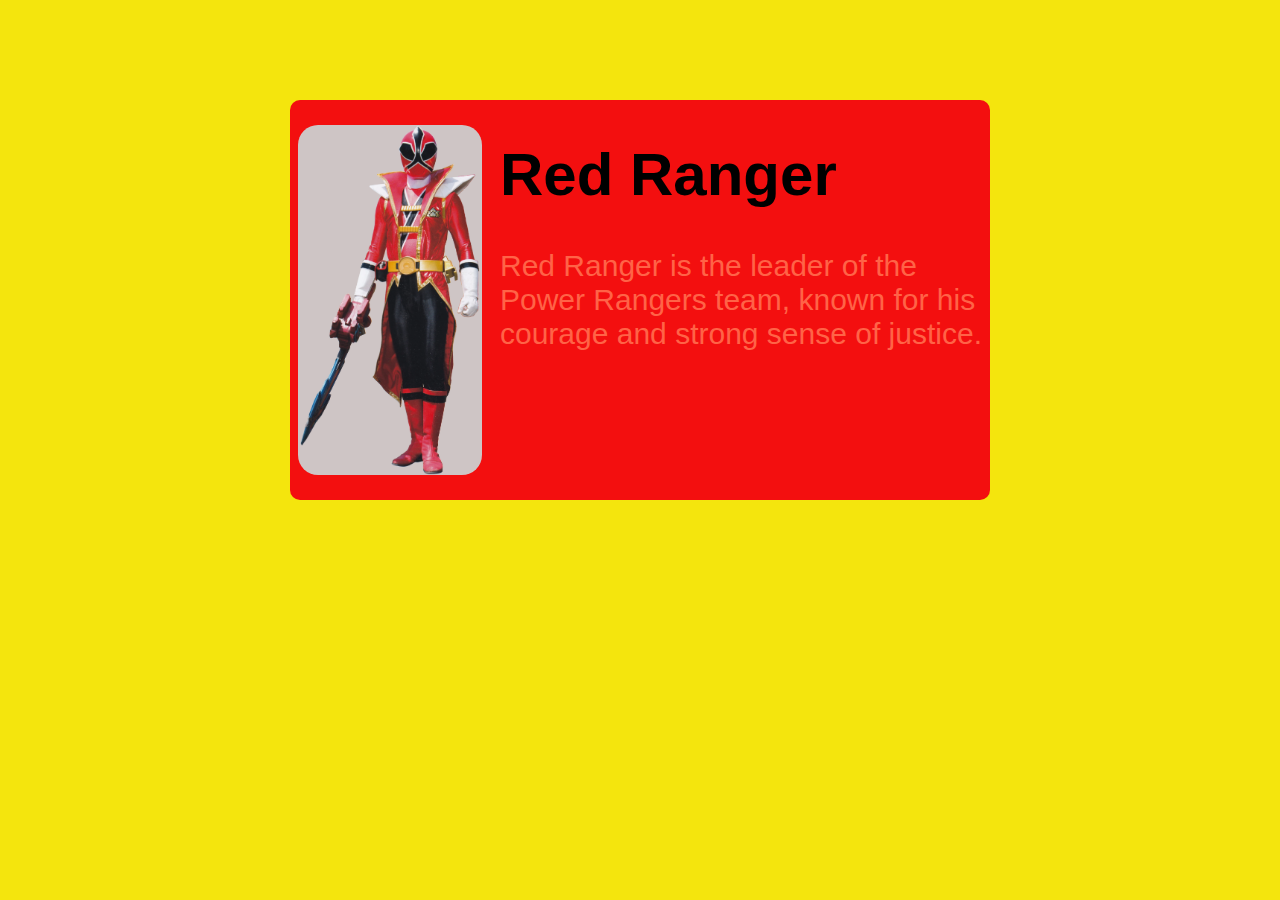
<file: DEMO/Characters/Red-ranger.html>
<!DOCTYPE html>
<html>
    <head>
        <title>Red Ranger</title>
        <link rel="stylesheet" href="Rangers-Css/Red-ranger.css">
    </head>
    <body>
        <div class="box">
            <div class="image-header"><img class="image" src="image/red.jpg" alt="red-ranger"></div>
         <div class="about">
            <h1 class="head">Red Ranger</h1>
            <p class="text">Red Ranger is the leader of the Power Rangers team, known for his courage and strong sense of justice.</p>
            
        </div>
        </div>
       
    </body>
</html>
</file>
<file: DEMO/Characters/Rangers-Css/Red-ranger.css>
body{
    background-color:rgb(244, 229, 13);
    margin:0;
    justify-content: center;
    align-items: center;
    display: flex;
     z-index:1000;
}
.box{
    width:700px;
    height:400px;
    background-color:rgb(243, 15, 15);
    display: flex;
    flex-direction: row;
    justify-content: center;
    column-gap: 10px;
    border-radius: 10px;
    margin-top:100px;
   
}
.image-header{
    border-radius: 10px;
    display: flex;
    justify-content: center;
    align-items: center;
    width:200px;
    
}
.image{
    height:350px;;
    object-fit: cover;
    background-color: rgb(206, 197, 197);
    border-radius: 20px;
    margin:0 20px; 
}
.about{
    color:tomato;
    font-family: 'Segoe UI', Tahoma, Geneva, Verdana, sans-serif;
    font-size:30px;
}
.head{
    color:black;

}
</file>
